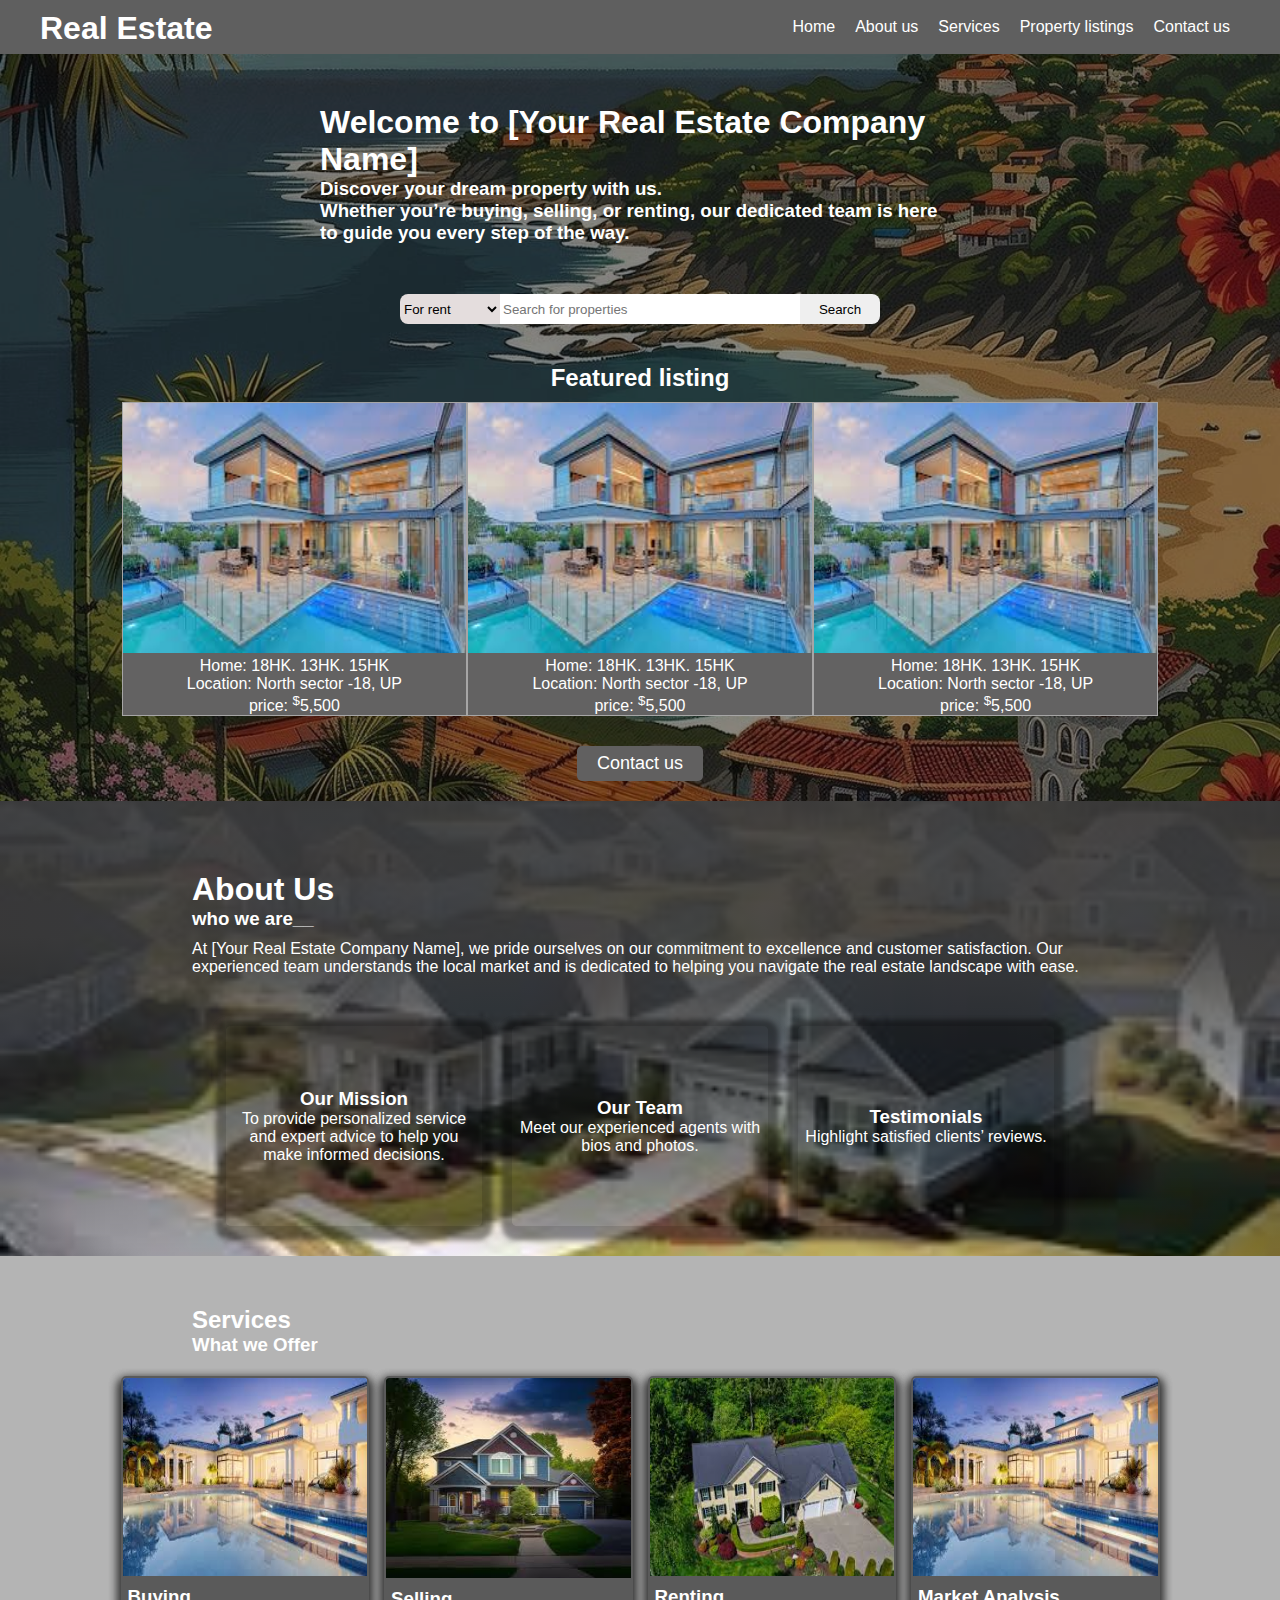
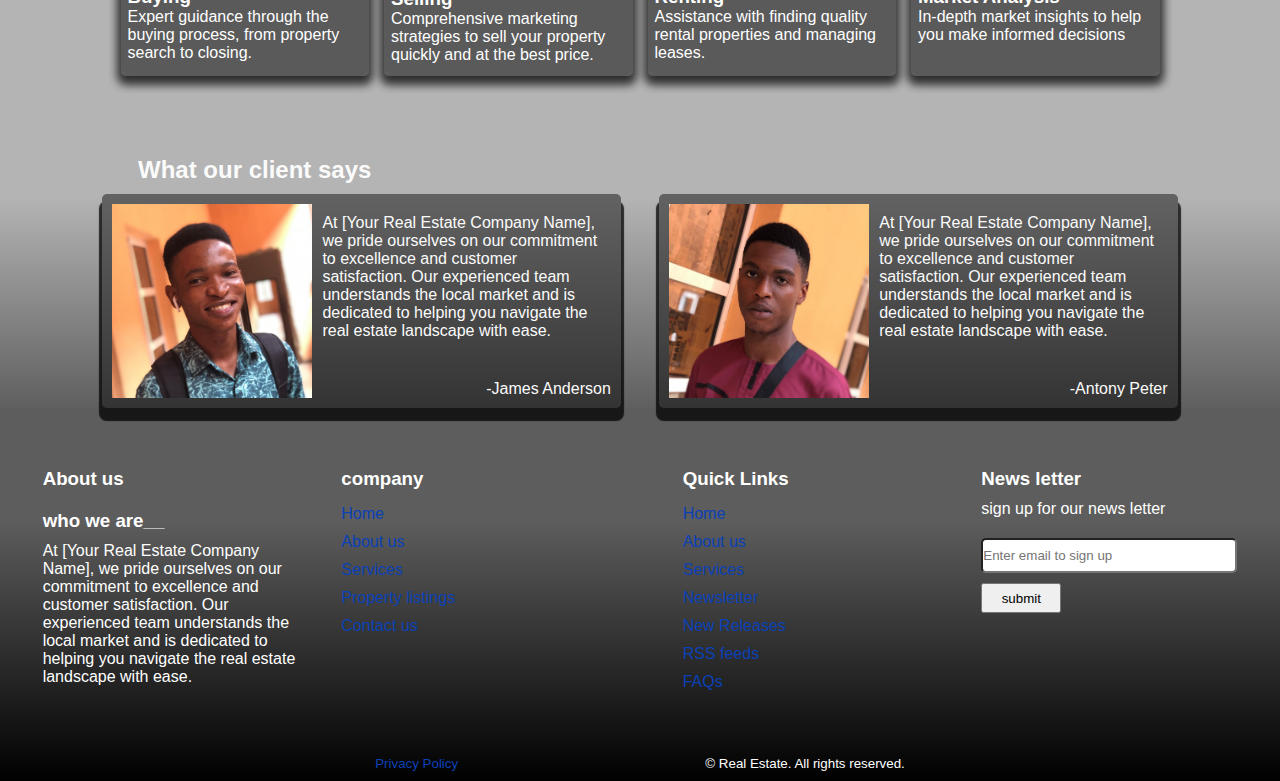
<file: Index.html>
<!DOCTYPE html>
<html lang="en">
<head>
    <meta charset="UTF-8">
    <meta name="viewport" content="width=device-width, initial-scale=1.0">
    <link rel="stylesheet" href="Style.css">
    <title>Real Estate</title>
</head>
<body>
    <!--Navbar section-->
    <nav class="navbar">
        <div class="nav-logo">
            <h1>Real Estate</h1>
        </div>
        <ul class="nav-menu">
            <li class="nav-link"><a class="link" href="Index.html">Home</a></li>
            <li class="nav-link"><a class="link" href="About.html">About us</a></li>
            <li class="nav-link"><a class="link" href="Services.html">Services</a></li>
            <li class="nav-link"><a class="link" href="Listings.html">Property listings</a></li>
            <li class="nav-link"><a class="link" href="Contact.html">Contact us</a></li>
        </ul>
        <!--hamburger menu bar-->
        <div class="hamburger-menu">
            <span class="bar"></span>
            <span class="bar"></span>
            <span class="bar"></span>
        </div>
    </nav>
    <!--hero section-->
    <section class="hero">
        <div class="hero-container">
            <div class="hero-text">
                <h1>Welcome to [Your Real Estate Company Name]</h1>
                <h3>Discover your dream property with us.</h3>
                <h3>Whether you’re buying, selling, or renting,
                our dedicated team is here to guide you every step of the way.</h3>
            </div>
            <!--search bar-->
            <form action="/" method="post" class="hero-nav">
                <select name="rentals" id="rent" class="selection">
                    <option value="1">For rent</option>
                    <option value="1">For sale</option>
                    <option value="1">New listings</option>
                    <option value="1">Featured listings</option>
                </select>
                <input type="search" class="search" placeholder="Search for properties">
                <button type="submit">Search</button>
            </form>
            <!--featured listings-->
            <div class="featured_listing">
                <h2>Featured listing</h2>
                <div class="featured-listings">
                    <div class="listings">
                        <img src="./Assets/1726966928403.jpeg" alt="">
                        <div class="text_box">
                            <p>Home: 18HK. 13HK. 15HK</p>
                            <p>Location: North sector -18, UP</p>
                            <p>price: <sup>$</sup>5,500</p>
                        </div>
                    </div>
                    <div class="listings">
                        <img src="./Assets/1726966928403.jpeg" alt="">
                        <div class="text_box">
                            <p>Home: 18HK. 13HK. 15HK</p>
                            <p>Location: North sector -18, UP</p>
                            <p>price: <sup>$</sup>5,500</p>
                        </div>
                    </div>
                    <div class="listings">
                        <img src="./Assets/1726966928403.jpeg" alt="">
                        <div class="text_box">
                            <p>Home: 18HK. 13HK. 15HK</p>
                            <p>Location: North sector -18, UP</p>
                            <p>price: <sup>$</sup>5,500</p>
                        </div>
                    </div>
                </div>
            </div>
            
            <button type="button" class="button"><a href="Contact.php">Contact us</a></button>

        </div>
    </section>

    <!--About section-->
    <section class="about-container">
        <div class="about-textbox">
            <h1>About Us</h1>
            <h3>who we are__</h3>
            <p>
                At [Your Real Estate Company Name], we pride ourselves on our commitment to 
                excellence and customer satisfaction. Our experienced team understands the 
                local market and is dedicated to helping you navigate the real estate landscape 
                with ease.
            </p>
        </div>
        <div class="about-us">
            <div class="mission">
                <h3>Our Mission</h3>
                <p>To provide personalized service and expert advice to help you make informed decisions.</p>
            </div>
            <div class="team">
                <h3>Our Team</h3>
                <p>Meet our experienced agents with bios and photos.</p>
            </div>
            <div class="testimonials">
                <h3>Testimonials</h3>
                <p>Highlight satisfied clients’ reviews.</p>
            </div>
        </div>
    </section>

    <!--Services section-->
    <section class="services">
        <div class="services-textbox">
            <h2>Services</h2>
            <h3>What we Offer</h3>
        </div>
        <div class="services-container">
            <div class="services-content">
                <div class="buying">
                    <img class="cards" src="./Assets/1726966928583.jpeg" alt="">
                    <div class="card-text">
                        <h3>Buying</h3>
                        <p>Expert guidance through the buying process, from property search to closing.</p>
                    </div>
                </div>
                <div class="selling">
                    <img class="cards" src="./Assets/1726966928561.jpeg" alt="">
                    <div class="card-text">
                        <h3>Selling</h3>
                        <p>Comprehensive marketing strategies to sell your property quickly and at the best price.</p>
                    </div>
                </div>
            </div>
            <div class="services-content">
                <div class="renting">
                    <img class="cards" src="./Assets/1726966928247.jpeg" alt="">
                    <div class="card-text">
                        <h3>Renting</h3>
                        <p>Assistance with finding quality rental properties and managing leases.</p>
                    </div>
                </div>
                <div class="market">
                    <img class="cards" src="./Assets/1726966928583.jpeg" alt="">
                    <div class="card-text">
                        <h3>Market Analysis</h3>
                        <p>In-depth market insights to help you make informed decisions</p>
                    </div>
                </div>
            </div>
        </div>
    </section>

    <!-- Clients review section -->
    <section class="feedback">
        <h2>What our client says</h2>
        <div class="feedback-container">
            <div class="client">
                <img src="./Assets/client 1.jpeg" alt="client img" class="client-img">
                <div class="client-text">
                    <p>At [Your Real Estate Company Name], we pride ourselves on our commitment to 
                        excellence and customer satisfaction. Our experienced team understands the 
                        local market and is dedicated to helping you navigate the real estate landscape 
                        with ease.</p>
                    <span>-James Anderson</span>
                </div>
            </div>

            <div class="client">
                <img src="./Assets/client 2.jpeg" alt="client img" class="client-img">
                <div class="client-text">
                    <p>At [Your Real Estate Company Name], we pride ourselves on our commitment to 
                        excellence and customer satisfaction. Our experienced team understands the 
                        local market and is dedicated to helping you navigate the real estate landscape 
                        with ease.</p>
                    <span>-Antony Peter</span>
                </div>
            </div>
        </div>
    </section>

    <!-- Footer section -->
    <section class="footer">
        <div class="footer-container">
            <div class="col-container">
                <div class="col">
                    <h3>About us</h3>
                    <h3>who we are__</h3>
                    <p>
                        At [Your Real Estate Company Name], we pride ourselves on our commitment to 
                        excellence and customer satisfaction. Our experienced team understands the 
                        local market and is dedicated to helping you navigate the real estate landscape 
                        with ease.
                    </p>
                </div><hr>

                <!-- php script for Company links -->
                <div class="col" id="col-links">
                    <h3>company</h3>
                    <a href="Index.html">Home</a>
                    <a href="About.html">About us</a>
                    <a href="Services.html">Services</a>
                    <a href="Listings.html">Property listings</a>
                    <a href="Contact.html">Contact us</a>
                </div><hr>
            </div>

            <!-- Php script for Quick links -->
            <div class="col-container">
                <div class="col" id="col-links">
                    <h3>Quick Links</h3>
                        <a href="Index.html">Home</a>
                        <a href="About.html">About us</a>
                        <a href="Services.html">Services</a>
                        <a href="#">Newsletter</a>
                        <a href="#">New Releases</a>
                        <a href="#">RSS feeds</a>
                        <a href="#">FAQs</a>
                </div><hr>

                <!-- newsletter section -->
                <div class="col">
                    <h3>News letter</h3>

                    <form action="#" method="POST">
                        <label for="newsletter">sign up for our news letter</label>
                        <input type="email" placeholder="Enter email to sign up" class="newsletter" id="newsletter">
                        <!-- <input type="submit" class="news-btn"> -->
                        <input type="button" value="submit" class="news-btn">
                    </form>
                </div>
            </div>
        </div><hr>
        
        <div class="copyright">
            <small><a href="#">Privacy Policy</a></small>
            <small>&copy; Real Estate. All rights reserved.</small>
        </div>
    </section>
    <!-- link to javascript -->
    <script src="Script.js"></script>
</body>
</html>
</file>
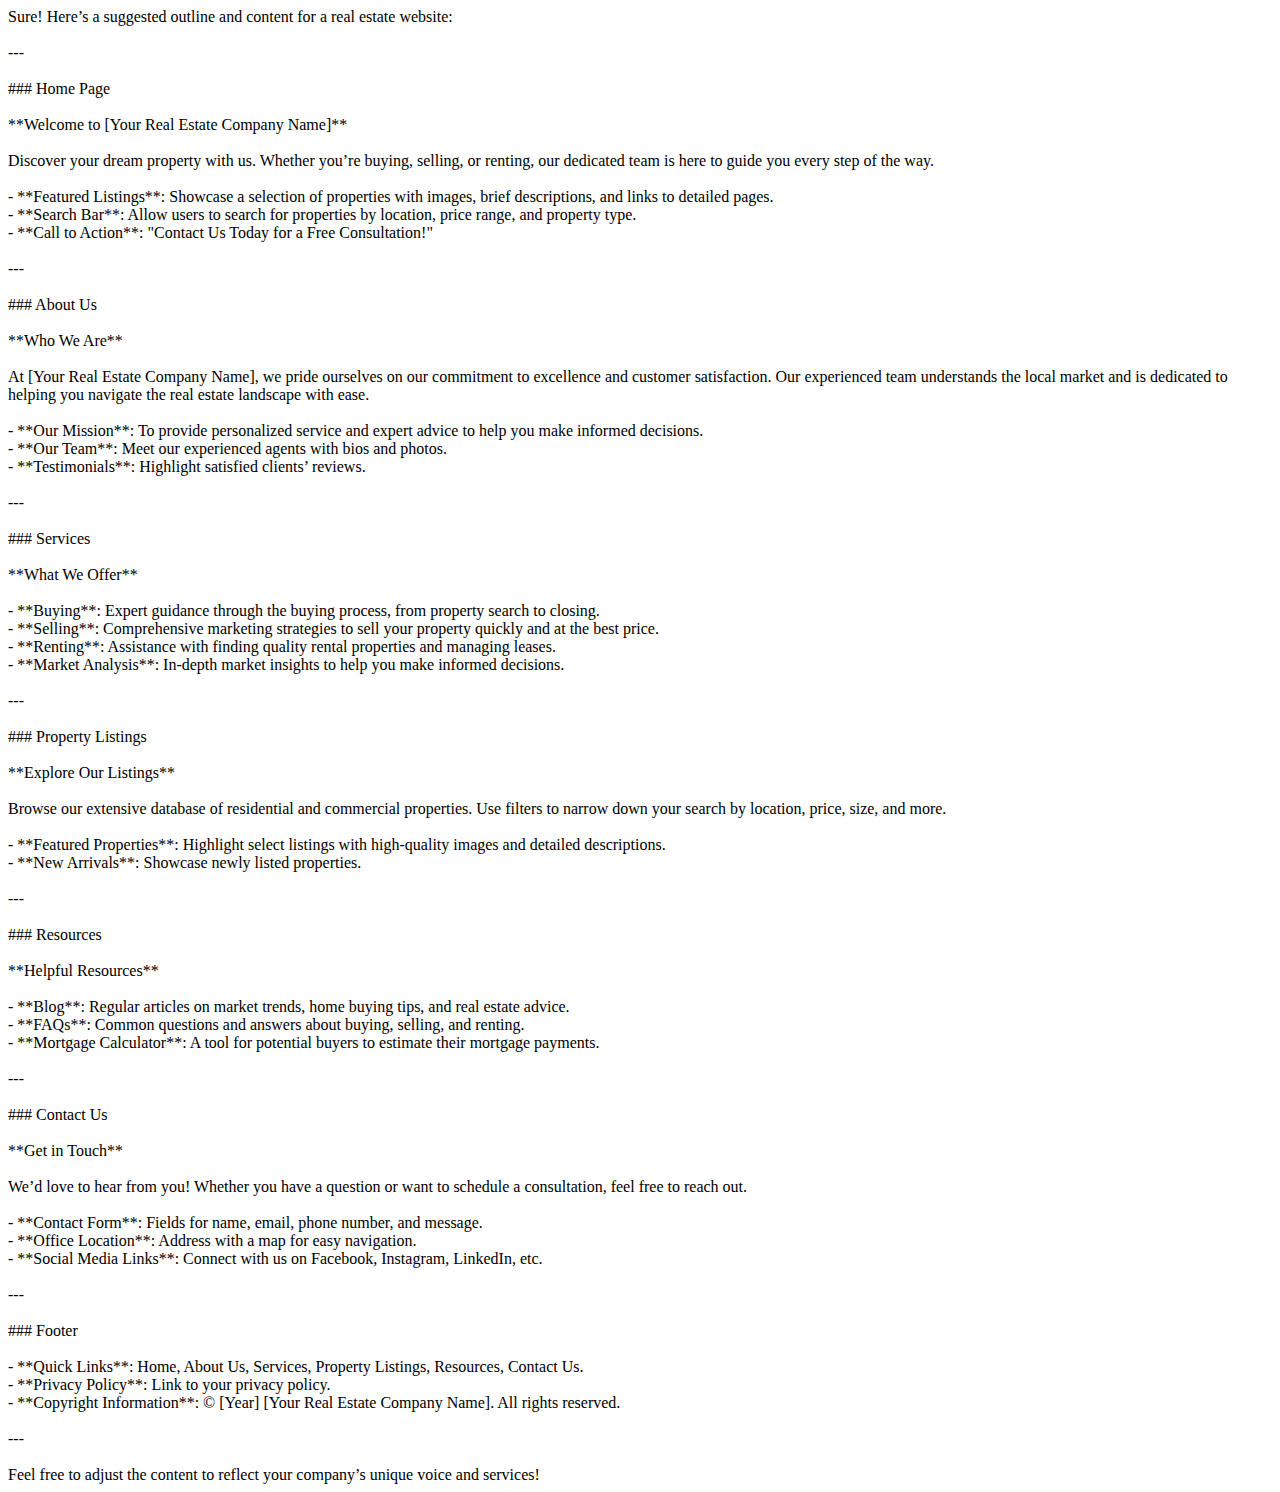
<file: Assets/bluetooth_content_share.html>
<html><head><meta http-equiv="Content-Type" content="text/html; charset=UTF-8"/></head><body>Sure! Here’s a suggested outline and content for a real estate website:<br><br>---<br><br>### Home Page<br><br>**Welcome to [Your Real Estate Company Name]**<br><br>Discover your dream property with us. Whether you’re buying, selling, or renting, our dedicated team is here to guide you every step of the way.<br><br>- **Featured Listings**: Showcase a selection of properties with images, brief descriptions, and links to detailed pages.<br>- **Search Bar**: Allow users to search for properties by location, price range, and property type.<br>- **Call to Action**: "Contact Us Today for a Free Consultation!"<br><br>---<br><br>### About Us<br><br>**Who We Are**<br><br>At [Your Real Estate Company Name], we pride ourselves on our commitment to excellence and customer satisfaction. Our experienced team understands the local market and is dedicated to helping you navigate the real estate landscape with ease.<br><br>- **Our Mission**: To provide personalized service and expert advice to help you make informed decisions.<br>- **Our Team**: Meet our experienced agents with bios and photos.<br>- **Testimonials**: Highlight satisfied clients’ reviews.<br><br>---<br><br>### Services<br><br>**What We Offer**<br><br>- **Buying**: Expert guidance through the buying process, from property search to closing.<br>- **Selling**: Comprehensive marketing strategies to sell your property quickly and at the best price.<br>- **Renting**: Assistance with finding quality rental properties and managing leases.<br>- **Market Analysis**: In-depth market insights to help you make informed decisions.<br><br>---<br><br>### Property Listings<br><br>**Explore Our Listings**<br><br>Browse our extensive database of residential and commercial properties. Use filters to narrow down your search by location, price, size, and more.<br><br>- **Featured Properties**: Highlight select listings with high-quality images and detailed descriptions.<br>- **New Arrivals**: Showcase newly listed properties.<br><br>---<br><br>### Resources<br><br>**Helpful Resources**<br><br>- **Blog**: Regular articles on market trends, home buying tips, and real estate advice.<br>- **FAQs**: Common questions and answers about buying, selling, and renting.<br>- **Mortgage Calculator**: A tool for potential buyers to estimate their mortgage payments.<br><br>---<br><br>### Contact Us<br><br>**Get in Touch**<br><br>We’d love to hear from you! Whether you have a question or want to schedule a consultation, feel free to reach out.<br><br>- **Contact Form**: Fields for name, email, phone number, and message.<br>- **Office Location**: Address with a map for easy navigation.<br>- **Social Media Links**: Connect with us on Facebook, Instagram, LinkedIn, etc.<br><br>---<br><br>### Footer<br><br>- **Quick Links**: Home, About Us, Services, Property Listings, Resources, Contact Us.<br>- **Privacy Policy**: Link to your privacy policy.<br>- **Copyright Information**: © [Year] [Your Real Estate Company Name]. All rights reserved.<br><br>--- <br><br>Feel free to adjust the content to reflect your company’s unique voice and services!</body></html>
</file>
<file: Style.css>
*{
    margin: 0;
    padding: 0;
    box-sizing: border-box;
    font-family: sans-serif;
}
a{
    text-decoration: none;
    color: #ffffff;
}
body{
    width: 100%;
    display: flex;
    margin: auto;
    flex-direction: column;
    justify-content: center;
    max-width: 1400px;
}
/*navbar section*/
.navbar{
    margin: 0;
    padding: 10px 40px;
    width: 100%;
    height: 6vh;
    display: flex;
    justify-content: space-between;
    background-color: #000000a0;
    color: #ffffff;
}
.nav-logo{
    cursor: pointer;
}
.nav-menu{
    display: flex;
    list-style: none;
    align-items: center;
}
.nav-link{
    padding: 5px 10px;
}
.link{
    border-bottom: 1px solid #00000001;
    transition: all .2s ease-out;
}
.link:hover{
    color: #fbfbfb;
    border-bottom: 2px solid #fbfbfb74;
}
/*hamburger menu*/
.hamburger-menu{
    display: none;
    cursor: pointer;
    flex-direction: column;
    position: absolute;
    top: auto;
    right: 15px;
}
.bar{
    background: #ffffff;
    width: 25px;
    height: 2px;
    margin: 3px auto;
    border-radius: 1px;
    transition: all .2s ease-out;
}

@media screen and (max-width: 860px) {
    .nav-menu{
        display: flex;
        flex-direction: column;
        background: #616060;
        position: absolute;
        left: 0;
        top: -200vh;
        opacity: 0;
        width: 100%;
        transition: all .3s ease-in-out;
    }
    .nav-link{
        padding: 15px 0;
        width: 100%;
        text-align: center;
        transition: all .2s ease-out;
    }
    .nav-menu.active{
        top: 6vh;
        opacity: 1;
        z-index: 5;
    }
    .nav-link:hover{
        background-color: #00000074;
    }
    .nav-menu.active{
        flex-direction: column;
    }
    .hamburger-menu{
        display: flex;
    }
    .hamburger-menu.is-active .bar:first-child{
        transform: translateY(8px) rotate(-135deg);
    }
    .hamburger-menu.is-active .bar:last-child{
        transform: rotate(135deg);
    }
    .hamburger-menu.is-active .bar:nth-child(2){
        display: none;
    }
}
/*hero section*/
.hero{
    width: 100%;
    background-image: url(./Assets/BG-39.jpg);
    background-repeat: no-repeat;
    background-position: center;
    background-size: cover;
    background-attachment: fixed;
}
.hero-container{
    width: 100%;
    display: flex;
    flex-direction: column;
    background-color: #00000075;
    justify-content: center;
}
.hero-text{
    margin: 50px auto;
    width: 50%;
    color: #ffffff;
}
.hero-nav{
    margin: 0 auto 20px auto;
    width: 100%;
    display: flex;
    justify-content: center;
}
.selection{
    width: 100px;
    border: none;
    border-top-left-radius: 8px;
    border-bottom-left-radius: 8px;
    background-color: #e4dddd;
}
.search{
    padding: 3px;
    height: 30px;
    width: 300px;
    border: none;
}
.hero-nav button{
    width: 80px;
    border: none;
    border-top-right-radius: 8px;
    border-bottom-right-radius: 8px;
}
.featured_listing{
    margin-top: 20px;
    width: 100%;
    color: #fff;
    display: flex;
    flex-direction: column;
    text-align: center;
}
.featured-listings{
    width: 90%;
    margin: 10px auto;
    display: flex;
    justify-content: center;
}
.listings{
    width: 30%;
    background-color: #636262;
    color: #fff;
    border: 1px solid #a6a5a5;
    transition: .2s ease-in;
}
.listings:hover{
    transform: scale(1.05);
}
.listings img{
    width: 100%;
    height: 250px;
}
.button{
    margin: 20px auto;
    padding: 0 20px;
    width: fit-content;
    height: 35px;
    border-radius: 5px;
    font-size: 18px;
    background-color: #616060;
    border: none;
    transition: .4s ease;
}
.button:hover{
    background-color: #464545;
}
/* Property listing page */

.property_listings{
    background: linear-gradient(to bottom, #000000a2 10%, #000000f1 60%, #000000a2 90%);
}
/*About section*/
.about-container{
    width: 100%;
    padding: 30px 0;
    display: flex;
    flex-direction: column;
    justify-content: center;
    background: linear-gradient(to bottom, #3d3c3ce6 30%, #00000000 100%), url(./Assets/1726966928225.jpeg);
    background-repeat: no-repeat;
    background-size: cover;
    background-position: center;
    color: #ffffff;
}
.about-textbox{
    width: 70%;
    margin: 40px auto;
}
.about-textbox p{
    width: 100%;
    margin: 10px 0;
}
.about-us{
    width: 100%;
    display: flex;
    justify-content: center;
    gap: 30px;
}
.mission{
    background-color: #00000057;
    padding: 10px;
    width: 20%;
    height: 200px;
    display: flex;
    flex-direction: column;
    align-items: center;
    justify-content: center;
    text-align: center;
    border-radius: 5px;
    box-shadow: 0 4px 5px 10px #0000003d, 0 4px 5px 10px #0000003d;
}
.team{
    background-color: #00000057;
    width: 20%;
    height: 200px;
    display: flex;
    flex-direction: column;
    align-items: center;
    justify-content: center;
    text-align: center;
    border-radius: 5px;
    box-shadow: 0 4px 5px 10px #0000003d, 0 4px 5px 10px #0000003d;
}
.testimonials{
    background-color: #00000057;
    width: 20%;
    height: 200px;
    display: flex;
    flex-direction: column;
    align-items: center;
    justify-content: center;
    text-align: center;
    border-radius: 5px;
    box-shadow: 0 4px 5px 10px #0000003d, 0 4px 5px 10px #0000003d;
}
/*services section*/
.services{
    width: 100%;
    padding: 30px 0;
    display: flex;
    flex-direction: column;
    justify-content: center;
    background-color: #0000004b;
    color: #ffffff;
}
.services-textbox{
    margin: 20px auto;
    width: 70%;
}
.services-container{
    width: 80%;
    margin: auto;
    display: flex;
    justify-content: center;
    gap: 15px;
}
.services-content{
    width: 50%;
    margin: auto;
    display: flex;
    gap: 15px;
}
.buying,.selling,.renting,.market{
    border: 2px solid #0000007f;
    border-radius: 5px;
    height: 300px;
    width: 500px;
    display: flex;
    flex-direction: column;
    box-shadow: 0 5px 10px 3px #0000007f, 0 5px 10px 3px #0000007f;
    transition: .2s ease-in-out;
}
.buying:hover{
    transform: scale(1.05);
    box-shadow: 0 5px 10px 8px #0000007f, 0 5px 10px 8px #0000007f;
}
.selling:hover{
    transform: scale(1.05);
    box-shadow: 0 5px 10px 8px #0000007f, 0 5px 10px 8px #0000007f;
}
.renting:hover{
    transform: scale(1.05);
    box-shadow: 0 5px 10px 8px #0000007f, 0 5px 10px 8px #0000007f;
}
.market:hover{
    transform: scale(1.05);
    box-shadow: 0 5px 10px 8px #0000007f, 0 5px 10px 8px #0000007f;
}
.cards{
    width: 100%;
    height: 200px;
    border-top-right-radius: 3px;
    border-top-left-radius: 3px;
}
.card-text{
    background-color: #0000007f;
    width: 100%;
    height: 100px;
    padding: 0 5px;
    border-bottom-right-radius: 3px;
    border-bottom-left-radius: 3px;
}
.card-text h3{
    margin-top: 10px;
}
/*feedback section*/
.feedback{
    padding: 40px 0 0 0;
    display: flex;
    flex-direction: column;
    width: 100%;
    justify-content: center;
    background: linear-gradient(to bottom, #0000004b 30%, #000000a0 100%);
    color: #fbfbfb;
}
.feedback h2{
    padding: 10px;
    width: 80%;
    margin: auto;
}
.feedback-container{
    margin: auto;
    width: 90%;
    display: flex;
    justify-content: space-evenly;
}
.client{
    width: 45%;
    padding: 10px;
    background-color: #00000074;
    display: flex;
    border-radius: 5px;
    box-shadow: 0 10px 1px 3px #0000007f, 0 10px 1px 3px #0000007f;
}
.client p{
    margin: 10px;
}
.client span{
    margin-top: 30px;
    float: right;
}
.client-img{
    width: 200px;
}
/*footer section*/
.footer{
    width: 100%;
    display: flex;
    flex-direction: column;
    background: linear-gradient(to bottom, #000000a2 30%, #000000 100%);
    color: #fff;
}
.footer a{
    color: rgb(10, 65, 183);
}
.footer a:hover{
    color: rgb(0, 119, 255);
}
.footer-container{
    width: 100%;
    display: flex;
    justify-content: center;
}
.col-container{
    width: 100%;
    display: flex;
    justify-content: space-evenly;
    margin: 50px 0;
}
.col{
    width: 40%;
    display: flex;
    flex-direction: column;
}
.col h3{
    margin: 10px 0;
}
#col-links a{
    padding: 5px 0;
}
.newsletter{
    width: 100%;
    height: 35px;
    margin: 20px 0 10px 0;
    border-radius: 5px;
}
.news-btn{
    width: 80px;
    height: 30px;
}
hr{
    display: none;
}
.copyright{
    width: 80%;
    margin: 10px auto;
    display: flex;
    justify-content: space-evenly;
}

/* contact form | Contact.php */
.form_wrapper{
    width: 100%;
    display: flex;
    flex-direction: column;
    justify-content: center;
    align-items: center;
    background: linear-gradient(to bottom, #000000a2 30%, #000000a2 100%);
    color: #fff;
}
.form_container{
    margin: 30px;
    padding: 20px;
    width: 500px;
    display: flex;
    flex-direction: column;
    background-color: #464545;
    box-shadow: #464545 5px 5px 10px 7px, #464545 5px 5px 10px 7px;
}
.contact_header{
    margin: 20px auto;
}
.contact_form{
    width: 100%;
    display: flex;
    flex-direction: column;
}
.c_input{
    margin: 5px 0 20px 0;
    padding: 2px;
    width: 100%;
    height: 40px;
    border: none;
    border-radius: 10px;
    color: #000000;
}
.m_input{
    margin: 5px 0 20px 0;
    padding: 2px;
    width: 100%;
    height: 60px;
    border: none;
    border-radius: 10px;
    color: #000000;
}
.sign_up_box{
    margin: 0 0 10px 0;
}
.c_btn{
    margin: auto;
    padding: 0 5px;
    width: fit-content;
    height: 30px;
    border-radius: 5px;
}

/* success and error page */
.wrapper{
    width: 100%;
    height: 100dvh;
    display: flex;
    flex-direction: column;
    justify-content: center;
    align-items: center;
    background: linear-gradient(to bottom, #000000a2 30%, #000000a2 100%);
    color: #fff;
}
.container{
    margin: auto;
    width: 400px;
    height: 250px;
    padding: 20px 0 0 0;
    display: flex;
    flex-direction: column;
    justify-content: center;
    align-items: center;
    background-color: #464545;
    box-shadow: #464545 5px 5px 10px 7px, #464545 5px 5px 10px 7px;
}

/*mobile responsive*/
@media screen and (max-width: 960px) {
    /*hero section*/
    .featured-listings{
        width: 90%;
        margin: 10px auto;
        display: flex;
        flex-direction: column;
        justify-content: center;
    }
    .listings{
        margin: 0 auto;
        width: 450px;
        background-color: #636262;
        color: #fff;
        border: 1px solid #a6a5a5;
    }
    /* about section */
    .about-us{
        margin: auto;
        width: 90%;
        justify-content: space-between;
        gap: 0;
    }
    .mission{
        width: 30%;
    }
    .team{
        width: 30%;
    }
    .testimonials{
        width: 30%;
    }
    /*services section*/
    .services-container{
        flex-direction: column;
    }
    .services-content{
        width: 100%;
    }
    /*feedback section*/
    .feedback-container{
        flex-direction: column;
    }
    .client{
        width: 100%;
        margin: 10px auto;
    }
    .client span{
        margin-top: 50px;
    }
    /*footer section*/
    .footer-container{
        flex-direction: column;
    }
}
@media screen and (max-width: 530px) {
    /*hero section*/
    .hero-text{
        width: 95%;
    }    
    .selection{
        width: 80px;
    }
    .search{
        width: 200px;
    }
    .hero-nav button{
        width: 70px;
    }
    .featured-listings{
        width: 95%;
    }
    .listings{
        width: 100%;
    }
    /*about section*/
    .about-us{
        flex-direction: column;
        align-items: center;
        gap: 20px;
    }
    .about-textbox{
        width: 90%;
    }
    .mission{
        width: 60%;
        left: 10%;
    }
    .team{
        width: 60%;
        left: 25%;
    }
    .testimonials{
        width: 60%;
        left: 10%;
    }
    /*services section*/
    .services-content{
        width: 100%;
        flex-direction: column;
    }
    .buying,.selling,.renting,.market{
        width: 100%;
    }
    /*feedback section*/
    .client{
        display: flex;
        margin: 10px auto;
    }
    .client p{
        margin: 5px;
    }
    .client span{
        margin-top: 10px;
        float: right;
    }
    .client-img{
        width: 40%;
        height: 100px;
        border-radius: 50%;
    }
    /* contact form | contact page */
    .form_container{
        width: 100%;
    }
    /* success and error page */
    .container{
        width: 100%;
    }
    /*footer section*/
    .footer-container{
        margin: 50px auto;
    }
    .col-container{
        width: 100%;
        flex-direction: column;
        margin: auto;
        justify-content: center;
    }
    .col{
        width: 100%;
        display: flex;
        flex-direction: column;
        text-align: center;
        margin: auto;
    }
    .newsletter{
        width: 95%;
    }
    .news-btn{
        margin: 0 0 5px 15px;
        float: left;
    }
    hr{
        display: block;
    }
    .copyright{
        width: 100%;
        flex-direction: column;
        text-align: center;
        gap: 5px;
    }
}
</file>
